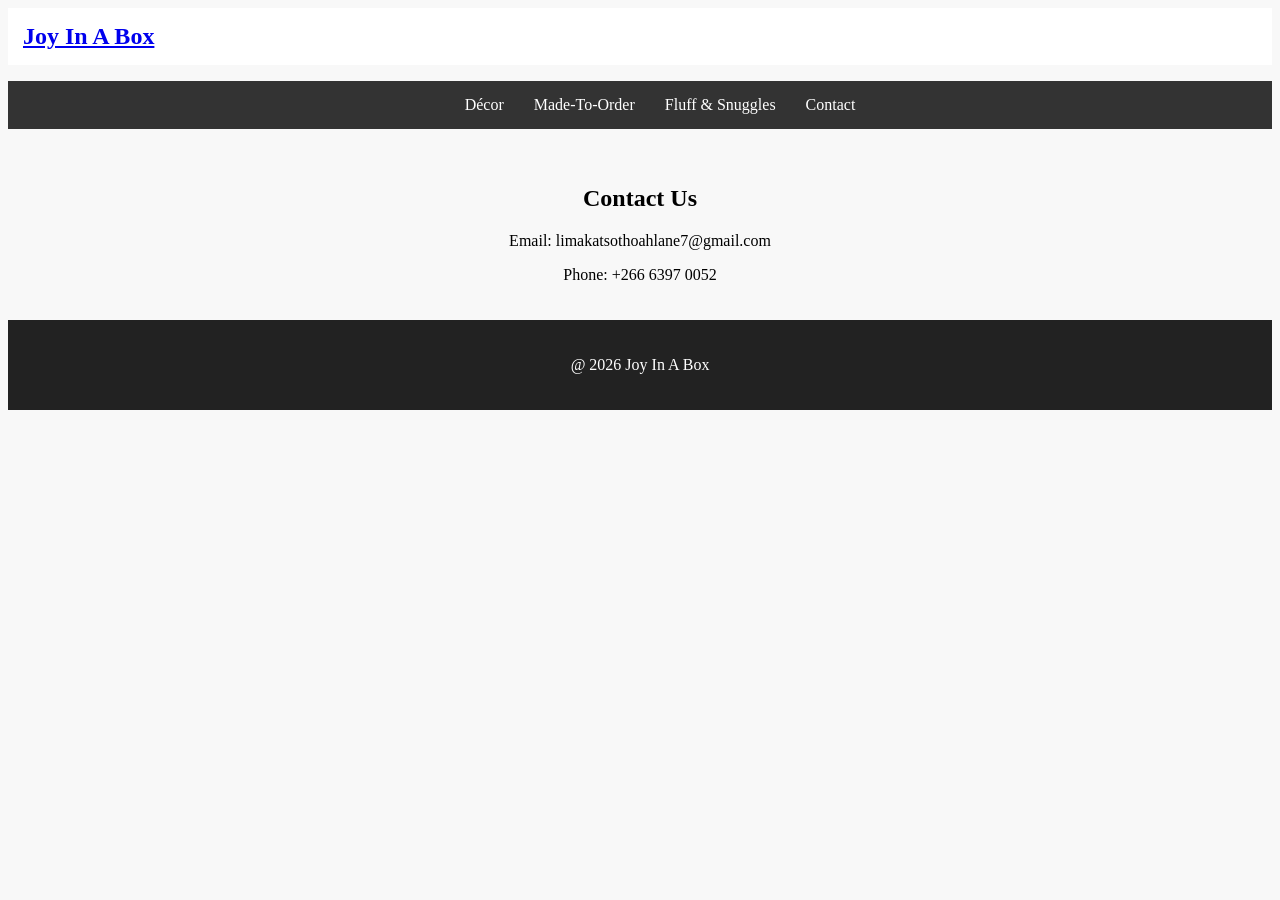
<file: contact.html>
<!DOCTYPE html>
<html>
<head>
    <title>Contact</title>
    <link rel="stylesheet" href="style.css">
</head>

<body>

<header>
    <div class="logo"><a href="index.html">Joy In A Box</a></div>
</header>
<nav>
    <ul>
        <li><a href="decor.html">Décor</a></li>
        <li><a href="made.html">Made-To-Order</a></li>
        <li><a href="fluff.html">Fluff & Snuggles</a></li>
        <li><a href="contact.html">Contact</a></li>
    </ul>
</nav>

<section>
    <h2>Contact Us</h2>

    <p>Email: limakatsothoahlane7@gmail.com</p>
    <p>Phone: +266 6397 0052</p>

</section>

<footer>
    <p>@ 2026 Joy In A Box</p>
</footer>

</body>
</html>
</file>
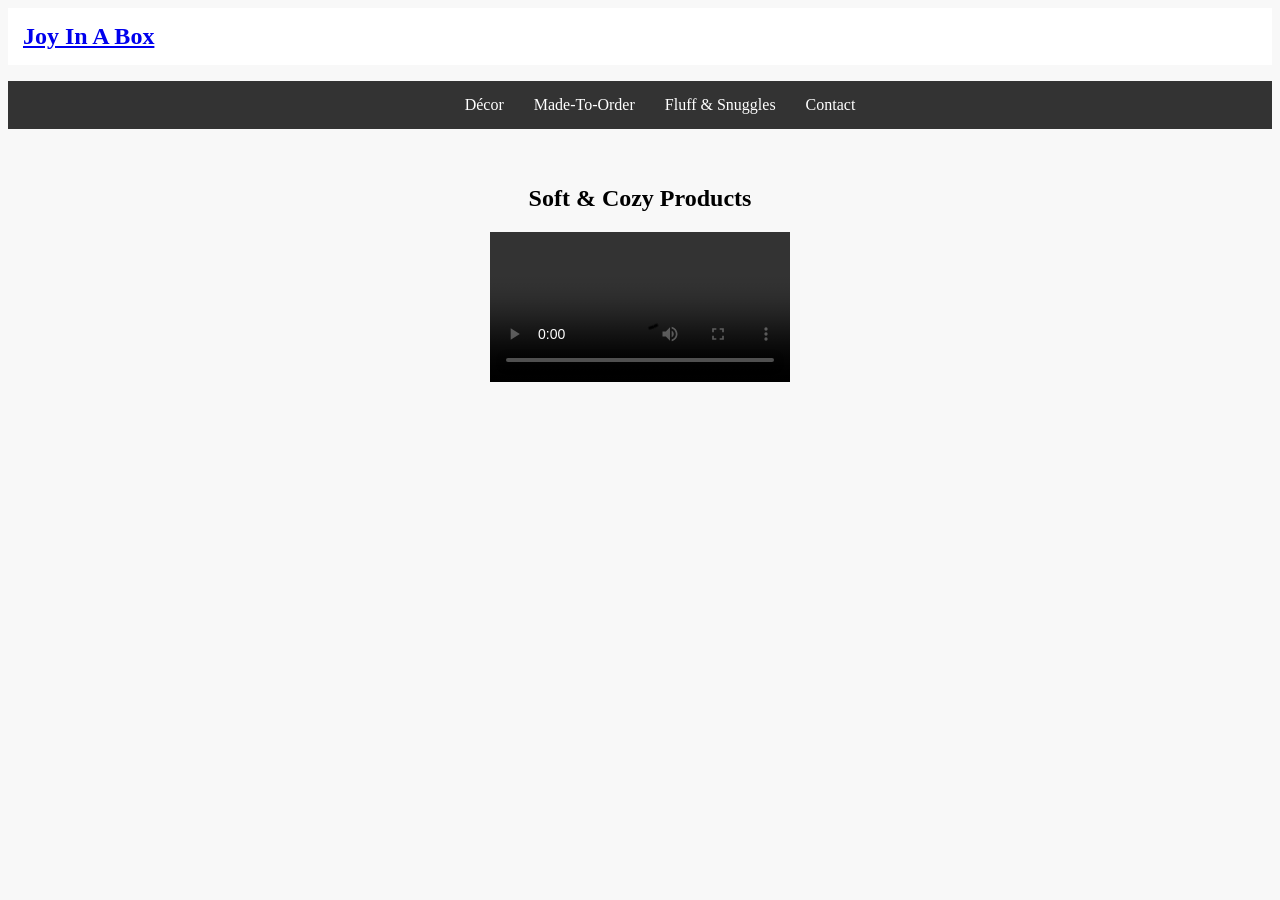
<file: fluff.html>
<!DOCTYPE html>
<html>
<head>
    <title>Fluff & Snuggles</title>
    <link rel="stylesheet" href="style.css">
</head>

<body>

<header>
    <div class="logo"><a href="index.html">Joy In A Box</a></div>
</header>
<nav>
    <ul>
        <li><a href="decor.html">Décor</a></li>
        <li><a href="made.html">Made-To-Order</a></li>
        <li><a href="fluff.html">Fluff & Snuggles</a></li>
        <li><a href="contact.html">Contact</a></li>
    </ul>
</nav>

<section>
    <h2>Soft & Cozy Products</h2>

    <video width="300" controls>
        <source src="C:\Users\Bohlokoa\Downloads\Joy In The Box\d1859b8baaae56fdbc108aabf4ac018f_1774554867874.mp4" type="video/mp4">
    </video>

</section>

</body>
</html>
</file>
<file: style.css>
css

* {
    margin: 0;
    padding: 0;
    box-sizing: border-box;
    font-family: Arial, sans-serif;
}

body {
    background: #f8f8f8;
}

/* Header */
header {
    background: white;
    padding: 15px;
    display: flex;
    justify-content: space-between;
    align-items: center;
}

.logo {
    text-align: center;
    font-size: 24px;
    font-weight: bold;
}

.icons {
    font-size: 18px;
}

/* Navigation */
nav {
    background: #333;
}

nav ul {
    display: flex;
    list-style: none;
    justify-content: center;
}

nav ul li {
    padding: 15px;
}

nav ul li a {
    color: white;
    text-decoration: none;
}

/* Sections */
section {
    padding: 20px;
    text-align: center;
}

.products {
    display: flex;
    justify-content: space-around;
    flex-wrap: wrap;
}

.product {
    background: white;
    padding: 10px;
    margin: 10px;
    width: 200px;
}

.product img {
    width: 100%;
}

/* Footer */
footer {
    background: #222;
    color: white;
    padding: 20px;
    text-align: center;
}

/* Buttons */
.top-btn {
    position: fixed;
    bottom: 20px;
    right: 20px;
    background: black;
    color: white;
    padding: 10px;
}

/* Responsive */
@media (max-width: 768px) {
    .products {
        flex-direction: column;
        align-items: center;
    }

    nav ul {
        flex-direction: column;
    }
}
</file>
